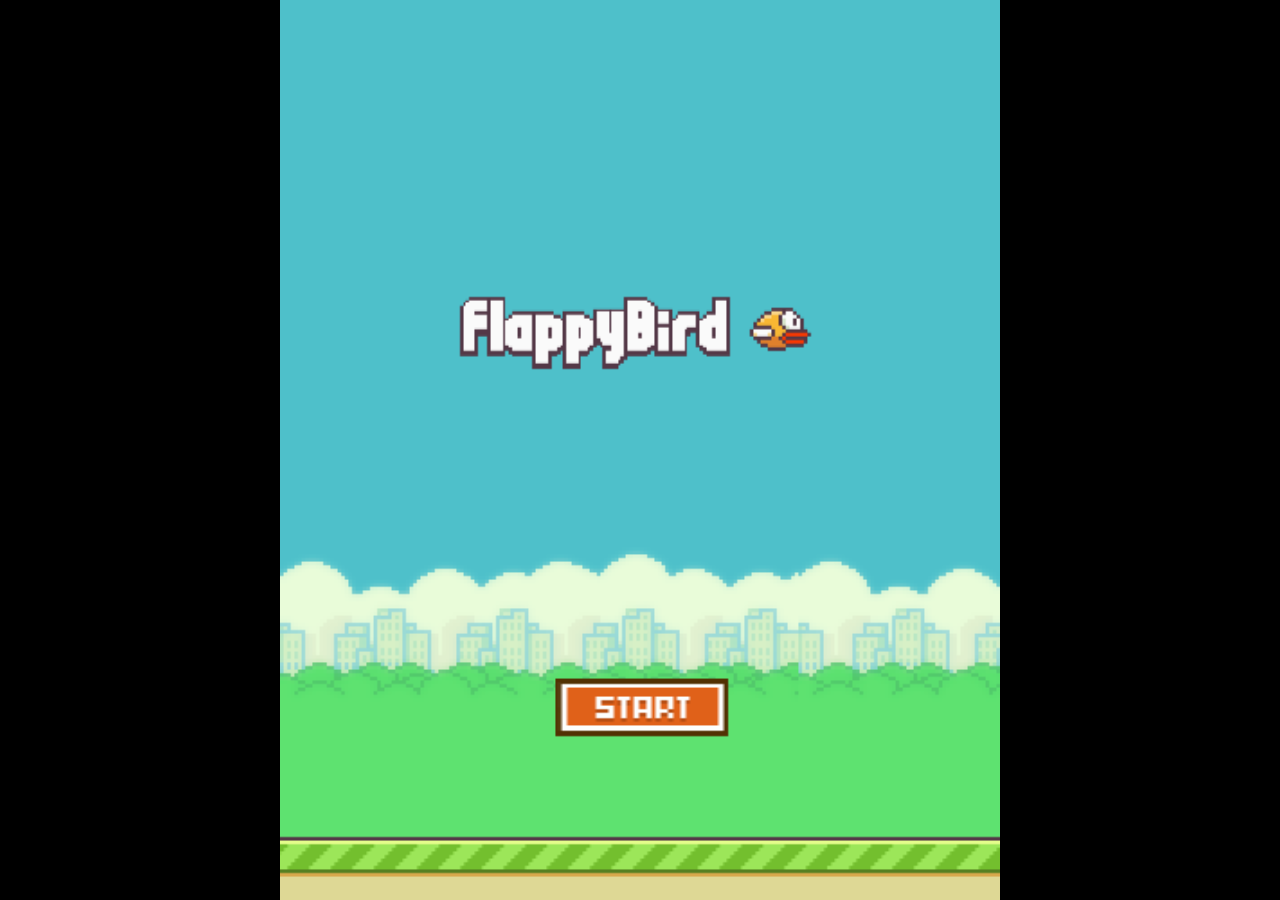
<file: BE/FlappyBirdGame/index.html>
<!DOCTYPE html>
<html>
<head>
    <meta charset="UTF-8"/>
    <link rel="manifest" href="manifest.webmanifest">

    <meta name="apple-mobile-web-app-capable" content="yes">
    <meta name="apple-mobile-web-app-status-bar-style" content="black-translucent">

    <meta name="theme-color" content="#000000" />
    <meta name="viewport" content="width=device-width, initial-scale=1.0, maximum-scale=1.0, user-scalable=no" />

	<style>
		body {
			margin: 0;
			padding: 0;
			background-color: #000000;
            overflow: hidden;
		}
        #canvasArea {
            margin-left: auto;
            margin-right: auto;
            overflow: hidden;
        }

        
	</style>
    <!-- Libs and GDJS core files : -->
		<script src="libs/jshashtable.js" crossorigin="anonymous"></script>
	<script src="logger.js" crossorigin="anonymous"></script>
	<script src="gd.js" crossorigin="anonymous"></script>
	<script src="libs/rbush.js" crossorigin="anonymous"></script>
	<script src="AsyncTasksManager.js" crossorigin="anonymous"></script>
	<script src="inputmanager.js" crossorigin="anonymous"></script>
	<script src="jsonmanager.js" crossorigin="anonymous"></script>
	<script src="Model3DManager.js" crossorigin="anonymous"></script>
	<script src="timemanager.js" crossorigin="anonymous"></script>
	<script src="polygon.js" crossorigin="anonymous"></script>
	<script src="runtimeobject.js" crossorigin="anonymous"></script>
	<script src="profiler.js" crossorigin="anonymous"></script>
	<script src="RuntimeInstanceContainer.js" crossorigin="anonymous"></script>
	<script src="runtimescene.js" crossorigin="anonymous"></script>
	<script src="scenestack.js" crossorigin="anonymous"></script>
	<script src="force.js" crossorigin="anonymous"></script>
	<script src="RuntimeLayer.js" crossorigin="anonymous"></script>
	<script src="layer.js" crossorigin="anonymous"></script>
	<script src="RuntimeCustomObjectLayer.js" crossorigin="anonymous"></script>
	<script src="timer.js" crossorigin="anonymous"></script>
	<script src="runtimewatermark.js" crossorigin="anonymous"></script>
	<script src="runtimegame.js" crossorigin="anonymous"></script>
	<script src="variable.js" crossorigin="anonymous"></script>
	<script src="variablescontainer.js" crossorigin="anonymous"></script>
	<script src="oncetriggers.js" crossorigin="anonymous"></script>
	<script src="runtimebehavior.js" crossorigin="anonymous"></script>
	<script src="spriteruntimeobject.js" crossorigin="anonymous"></script>
	<script src="affinetransformation.js" crossorigin="anonymous"></script>
	<script src="CustomRuntimeObjectInstanceContainer.js" crossorigin="anonymous"></script>
	<script src="CustomRuntimeObject.js" crossorigin="anonymous"></script>
	<script src="events-tools/commontools.js" crossorigin="anonymous"></script>
	<script src="events-tools/variabletools.js" crossorigin="anonymous"></script>
	<script src="events-tools/runtimescenetools.js" crossorigin="anonymous"></script>
	<script src="events-tools/inputtools.js" crossorigin="anonymous"></script>
	<script src="events-tools/objecttools.js" crossorigin="anonymous"></script>
	<script src="events-tools/cameratools.js" crossorigin="anonymous"></script>
	<script src="events-tools/soundtools.js" crossorigin="anonymous"></script>
	<script src="events-tools/storagetools.js" crossorigin="anonymous"></script>
	<script src="events-tools/stringtools.js" crossorigin="anonymous"></script>
	<script src="events-tools/windowtools.js" crossorigin="anonymous"></script>
	<script src="events-tools/networktools.js" crossorigin="anonymous"></script>
	<script src="splash/gd-logo-light.js" crossorigin="anonymous"></script>
	<script src="pixi-renderers/pixi.js" crossorigin="anonymous"></script>
	<script src="pixi-renderers/pixi-filters-tools.js" crossorigin="anonymous"></script>
	<script src="pixi-renderers/runtimegame-pixi-renderer.js" crossorigin="anonymous"></script>
	<script src="pixi-renderers/runtimescene-pixi-renderer.js" crossorigin="anonymous"></script>
	<script src="pixi-renderers/layer-pixi-renderer.js" crossorigin="anonymous"></script>
	<script src="pixi-renderers/pixi-image-manager.js" crossorigin="anonymous"></script>
	<script src="pixi-renderers/pixi-bitmapfont-manager.js" crossorigin="anonymous"></script>
	<script src="pixi-renderers/spriteruntimeobject-pixi-renderer.js" crossorigin="anonymous"></script>
	<script src="pixi-renderers/CustomObjectPixiRenderer.js" crossorigin="anonymous"></script>
	<script src="pixi-renderers/DebuggerPixiRenderer.js" crossorigin="anonymous"></script>
	<script src="pixi-renderers/loadingscreen-pixi-renderer.js" crossorigin="anonymous"></script>
	<script src="pixi-renderers/pixi-effects-manager.js" crossorigin="anonymous"></script>
	<script src="howler-sound-manager/howler.min.js" crossorigin="anonymous"></script>
	<script src="howler-sound-manager/howler-sound-manager.js" crossorigin="anonymous"></script>
	<script src="fontfaceobserver-font-manager/fontfaceobserver.js" crossorigin="anonymous"></script>
	<script src="fontfaceobserver-font-manager/fontfaceobserver-font-manager.js" crossorigin="anonymous"></script>
	<script src="gdjs-evtsext__flash__flash.js" crossorigin="anonymous"></script>
	<script src="gdjs-evtsext__sinemovement__sinemovement.js" crossorigin="anonymous"></script>
	<script src="Extensions/DestroyOutsideBehavior/destroyoutsideruntimebehavior.js" crossorigin="anonymous"></script>
	<script src="Extensions/PlatformBehavior/platformerobjectruntimebehavior.js" crossorigin="anonymous"></script>
	<script src="Extensions/PlatformBehavior/platformruntimebehavior.js" crossorigin="anonymous"></script>
	<script src="Extensions/PlatformBehavior/platformtools.js" crossorigin="anonymous"></script>
	<script src="Extensions/SystemInfo/systeminfotools.js" crossorigin="anonymous"></script>
	<script src="Extensions/TextObject/textruntimeobject-pixi-renderer.js" crossorigin="anonymous"></script>
	<script src="Extensions/TextObject/textruntimeobject.js" crossorigin="anonymous"></script>
	<script src="Extensions/TiledSpriteObject/tiledspriteruntimeobject-pixi-renderer.js" crossorigin="anonymous"></script>
	<script src="Extensions/TiledSpriteObject/tiledspriteruntimeobject.js" crossorigin="anonymous"></script>
	<script src="object-capabilities/AnimatableBehavior.js" crossorigin="anonymous"></script>
	<script src="object-capabilities/EffectBehavior.js" crossorigin="anonymous"></script>
	<script src="object-capabilities/FlippableBehavior.js" crossorigin="anonymous"></script>
	<script src="object-capabilities/OpacityBehavior.js" crossorigin="anonymous"></script>
	<script src="object-capabilities/ResizableBehavior.js" crossorigin="anonymous"></script>
	<script src="object-capabilities/ScalableBehavior.js" crossorigin="anonymous"></script>
	<script src="object-capabilities/TextContainerBehavior.js" crossorigin="anonymous"></script>
	<script src="code0.js" crossorigin="anonymous"></script>
	<script src="code1.js" crossorigin="anonymous"></script>
	<script src="data.js" crossorigin="anonymous"></script>


</head>
<body>

    
	<script>

    (function() {
        //Initialization
        var game = new gdjs.RuntimeGame(gdjs.projectData, {});

        //Create a renderer
        game.getRenderer().createStandardCanvas(document.body);

        //Bind keyboards/mouse/touch events
        game.getRenderer().bindStandardEvents(game.getInputManager(), window, document);

        //Load all assets and start the game
        game.loadAllAssets(function() {
            game.startGameLoop();
        });
    })();

	</script>
</body>
</html>
</file>
